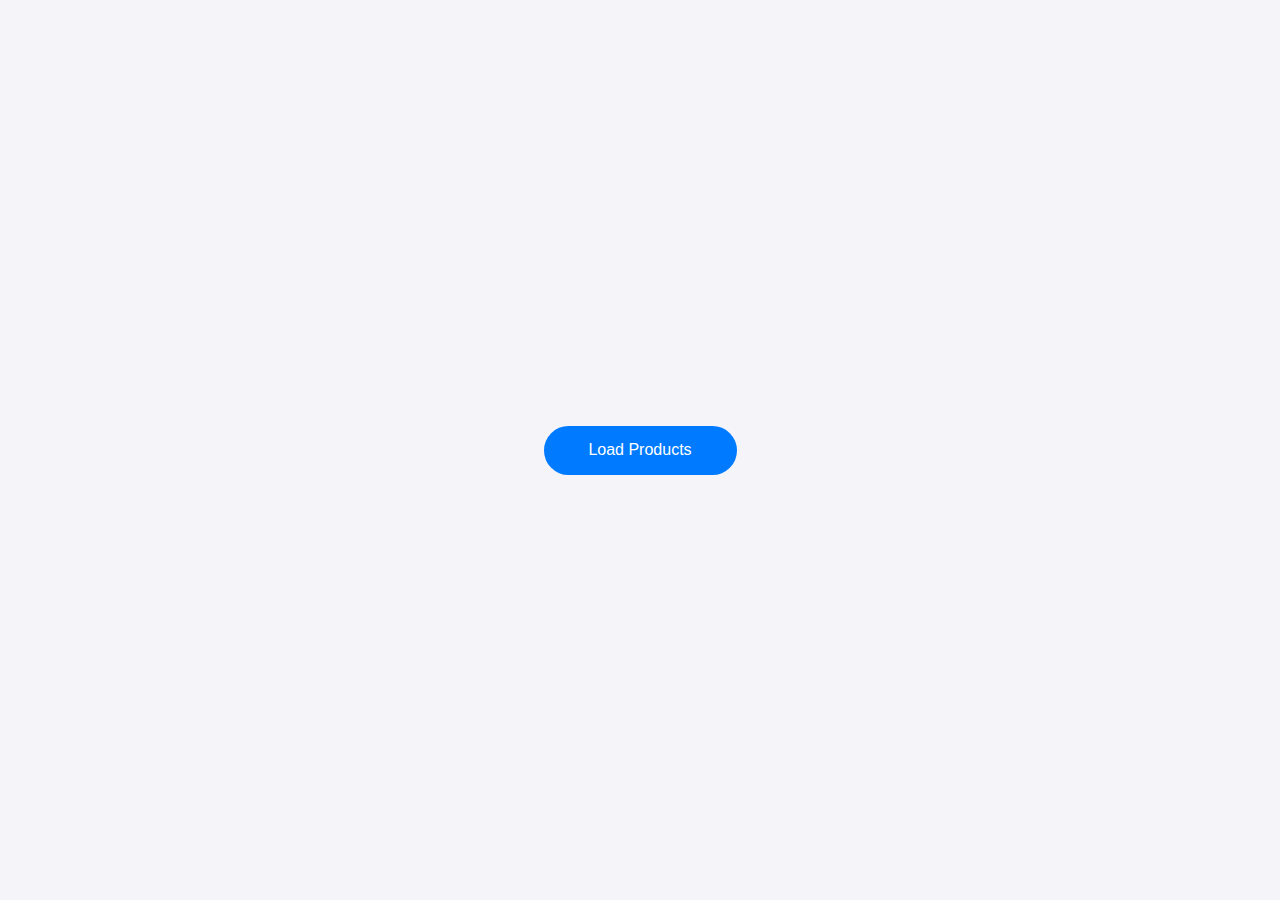
<file: index.html>
<!DOCTYPE html>
<html lang="en">
  <head>
    <meta charset="UTF-8" />
    <meta name="viewport" content="width=device-width, initial-scale=1.0" />
    <title>Snowboard Collection</title>
    <link rel="stylesheet" href="index.css" />
  </head>
  <body>
    <div class="container">
      <button id="load-products">
        Load Products
        <div class="loading-dots">
          <span></span>
          <span></span>
          <span></span>
        </div>
      </button>
    </div>

    <script src="script.js"></script>
  </body>
</html>
</file>
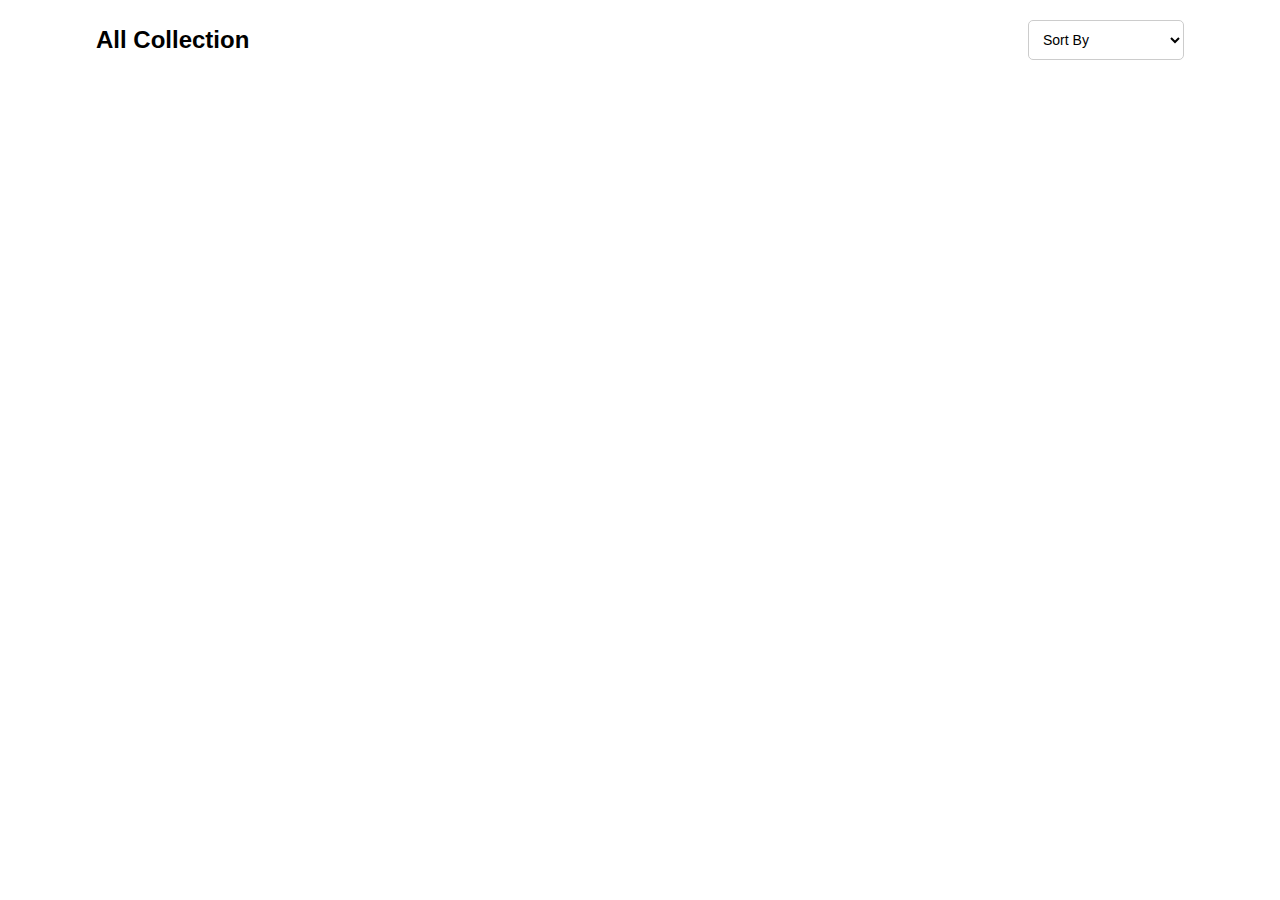
<file: products.html>
<!DOCTYPE html>
<html lang="en">
  <head>
    <meta charset="UTF-8" />
    <meta name="viewport" content="width=device-width, initial-scale=1.0" />
    <title>Snowboard Collection - Products</title>
    <head>
      <link
        rel="stylesheet"
        href="https://cdnjs.cloudflare.com/ajax/libs/font-awesome/5.15.4/css/all.min.css"
      />
    </head>

    <link rel="stylesheet" href="products.css" />
  </head>
  <body>
    <div class="container">
      <div class="header">
        <h1>All Collection</h1>
        <select id="sort-options">
          <option value="default">Sort By</option>
          <option value="price-asc">Price: Low to High</option>
          <option value="price-desc">Price: High to Low</option>
        </select>
      </div>
      <div id="product-list" class="product-list"></div>
    </div>

    <script src="products.js"></script>
  </body>
</html>
</file>
<file: index.css>
body {
  font-family: Arial, sans-serif;
  margin: 0;
  padding: 0;
  background-color: #f4f4f9;
  display: flex;
  justify-content: center;
  align-items: center;
  height: 100vh;
  text-align: center;
}

.container {
  width: 80%;
  max-width: 600px;
}

button {
  padding: 15px 30px;
  margin: 20px 0;
  cursor: pointer;
  border-radius: 25px;
  background-color: #007bff;
  color: white;
  border: none;
  font-size: 16px;
  transition: background-color 0.3s ease;
  position: relative;
  width: 200px;
  height: 50px;
}

button:hover {
  background-color: #0056b3;
}

button:disabled {
  cursor: not-allowed;
}

.loading-dots {
  display: none;
  position: absolute;
  top: 50%;
  left: 50%;
  transform: translate(-50%, -50%);
}

.loading-dots span {
  display: inline-block;
  width: 8px;
  height: 8px;
  margin: 0 2px;
  background-color: white;
  border-radius: 50%;
  animation: bounce 0.6s infinite alternate;
}

.loading-dots span:nth-child(1) {
  animation-delay: 0s;
}

.loading-dots span:nth-child(2) {
  animation-delay: 0.2s;
}

.loading-dots span:nth-child(3) {
  animation-delay: 0.4s;
}

@keyframes bounce {
  0%,
  100% {
    transform: translateY(0);
  }
  50% {
    transform: translateY(-10px);
  }
}

@media (min-width: 600px) {
  body {
    font-size: 18px;
  }

  button {
    width: 193px;
    height: 49px;
  }
}

@media (max-width: 599px) {
  body {
    font-size: 14px;
  }

  button {
    width: 150px;
    height: 45px;
  }

  .container {
    width: 90%;
  }
}
</file>
<file: products.css>
body {
  font-family: Arial, sans-serif;
  margin: 0;
  padding: 0;
  background-color: #ffffff;
}

.container {
  width: 85%;
  margin: 20px auto;
}

.header {
  display: flex;
  justify-content: space-between;
  align-items: center;
  margin-bottom: 20px;
}

h1 {
  color: #000;
  font-size: 24px;
  font-weight: bold;
  margin: 0;
}

#sort-options {
  padding: 10px;
  font-size: 14px;
  border: 1px solid #ccc;
  border-radius: 5px;
  background-color: #fff;
}

.product-list {
  display: flex;
  flex-wrap: wrap;
  gap: 20px;
  justify-content: center;
}

.product-item {
  background-color: #ffffff;
  width: 300px;
  padding: 15px;
  border-radius: 10px;
  box-shadow: 0 4px 8px rgba(0, 0, 0, 0.1);
  text-align: center;
  transition: transform 0.3s ease, box-shadow 0.3s ease;
}

.product-item img {
  max-width: 100%;
  height: auto;
  border-radius: 8px;
  margin-bottom: 15px;
}

.product-item h3 {
  font-size: 16px;
  font-weight: bold;
  color: #000;
  margin-bottom: 8px;
}

.product-item p {
  font-size: 16px;
  color: #000;
  margin-bottom: 15px;
}
.product-item p.price {
  font-weight: bold;
}

.product-item .cart-btn {
  display: flex;
  align-items: center;
  justify-content: center;
  gap: 5px;
  width: 100%;
  padding: 10px;
  background-color: #007bff;
  color: #ffffff;
  border: none;
  border-radius: 8px;
  font-size: 16px;
  font-weight: bold;
  cursor: pointer;
  transition: background-color 0.3s ease, transform 0.3s ease;
}

.product-item .cart-btn:hover {
  background-color: #0056b3;
}

.product-item:hover {
  transform: translateY(-5px);
  box-shadow: 0 6px 12px rgba(0, 0, 0, 0.2);
}

.product-item .cart-btn {
  display: flex;
  align-items: center;
  justify-content: center;
  gap: 10px; /* Space between the icon and the text */
  width: 100%;
  padding: 10px;
  background-color: #007bff;
  color: #ffffff;
  border: none;
  border-radius: 8px;
  font-size: 16px;
  font-weight: bold;
  cursor: pointer;
  transition: background-color 0.3s ease, transform 0.3s ease;
}

.product-item .cart-btn i {
  font-size: 18px; /* Adjust icon size */
}

.product-item .cart-btn:hover {
  background-color: #0056b3;
}

/* Responsive adjustments */
@media (max-width: 599px) {
  .container {
    width: 90%;
  }

  .header {
    flex-direction: column;
    gap: 10px;
  }

  h1 {
    text-align: center;
  }

  #sort-options {
    text-align: center;
  }

  .product-item {
    width: 100%;
  }
}
</file>
